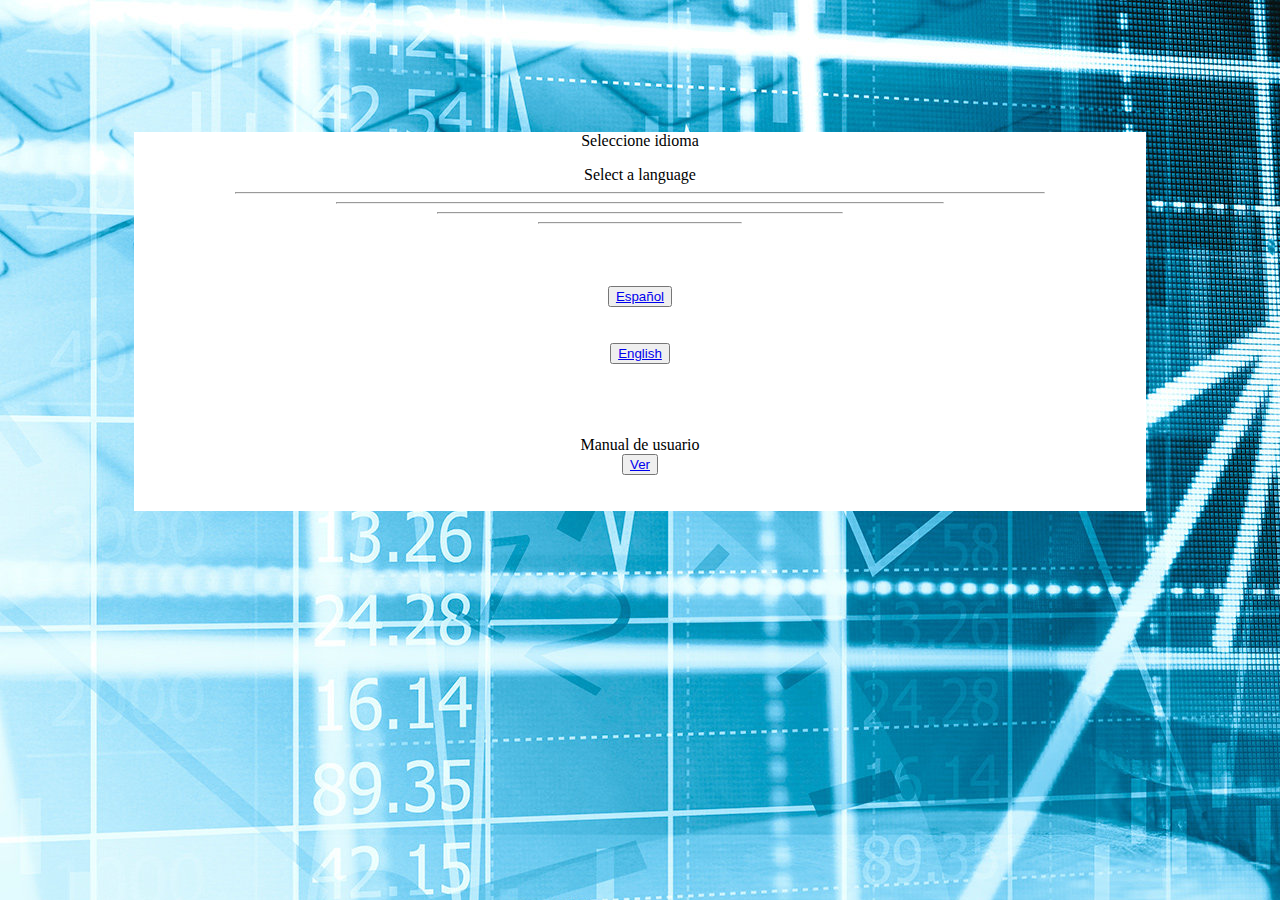
<file: index.html>
<!DOCTYPE html>
<html>
    <head>
        <meta charset="utf-8">
        <meta name="width=device-divice-width, user-scalable=no,initial-scale=1.0,maximun-scale=1.0,minimun-scale=1.0">
       <center> <link rel="stylesheet" type="text/css" href="conte.css"></center>
    </head>
    <body background="fon.jpg" text="black"> 
                 <br><br><br><br><br><br>
               <div class="conte"> 
<center><P>Seleccione idioma</P></center>
                   <center>Select a language</center>
                    <HR width="80%"></HR>
                    <HR width="60%"></HR>
                    <HR width="40%"></HR>
                    <HR width="20%"></HR>
                    <br><br><br>
         <center><button><a href="t_c.html">Español</a></button></center> <br><br>
        <center><button><a href="t_c_i.html">English</a></button></center>
                   <br><br><br><br>
                   
                    <center>Manual de usuario</center>
                   <center><button><a href="manual.html">Ver</a></button></center> <br><br>
                   
                   
                   
        </div>
    </body>
</html>
</file>
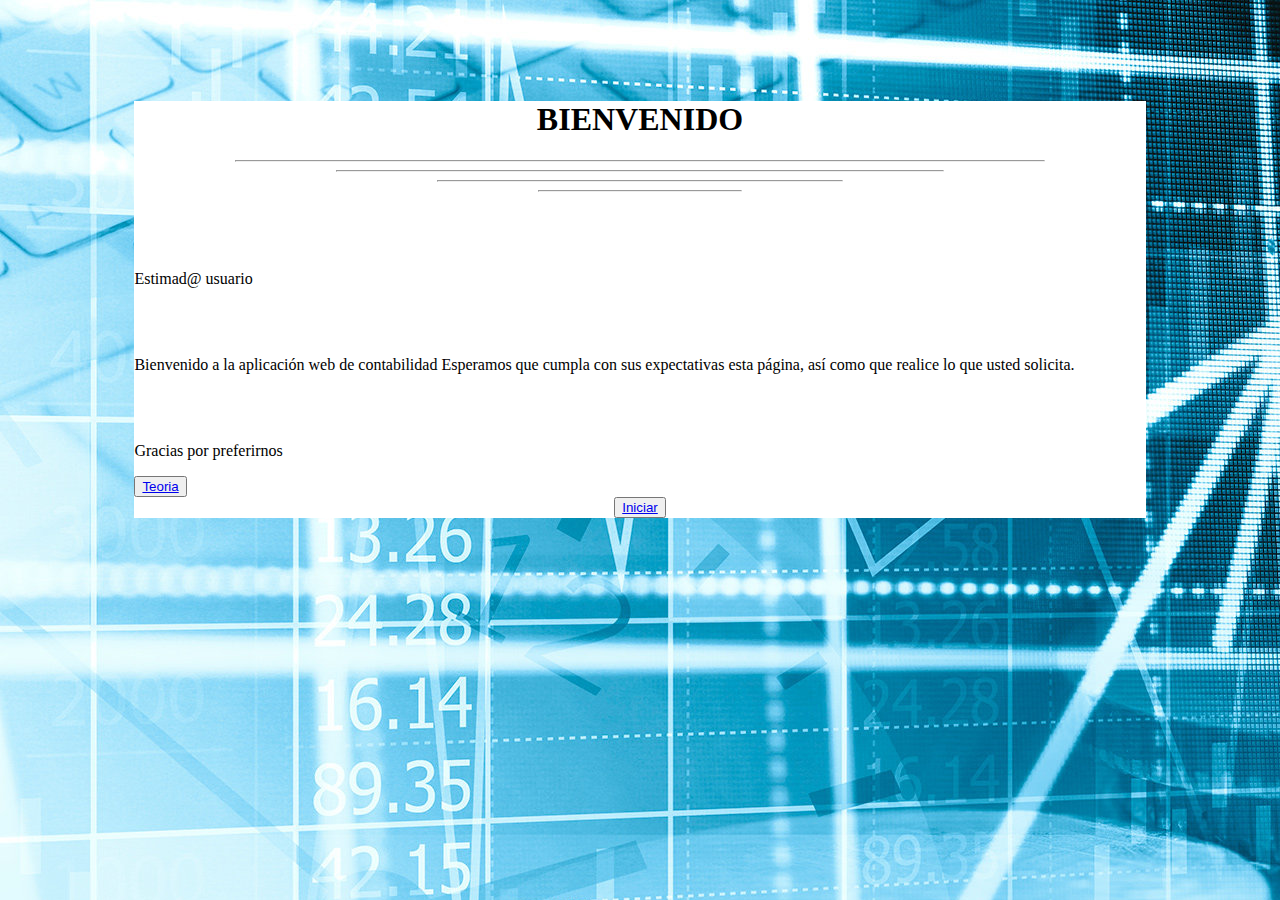
<file: bienvenida.html>
<!DOCTYPE html>
<html>
    <head>
        <meta charset="utf-8">
       <center> <link rel="stylesheet" type="text/css" href="conte.css"></center>
    </head>
    <body background="fon.jpg" text="black"> 
                 <br><br><br><br>
               <div class="conte"> 

         <h1><center>BIENVENIDO</center></h1>
                    <HR width="80%"></HR>
                    <HR width="60%"></HR>
                    <HR width="40%"></HR>
                    <HR width="20%"></HR>
                    <br><br><br>
        
                    <p>Estimad@ usuario</p><br><br>
                    <p>Bienvenido a la aplicación web de contabilidad Esperamos que cumpla con sus expectativas esta página, así como que realice lo que usted solicita.</p><br><br>
                    <p>Gracias por preferirnos</p>
 <button><a href="teoria.html">Teoria</a></button>           
                   <center><button><a href="menu.html">Iniciar</a></button></center> 
                   
                   
        </div>
    </body>
</html>
</file>
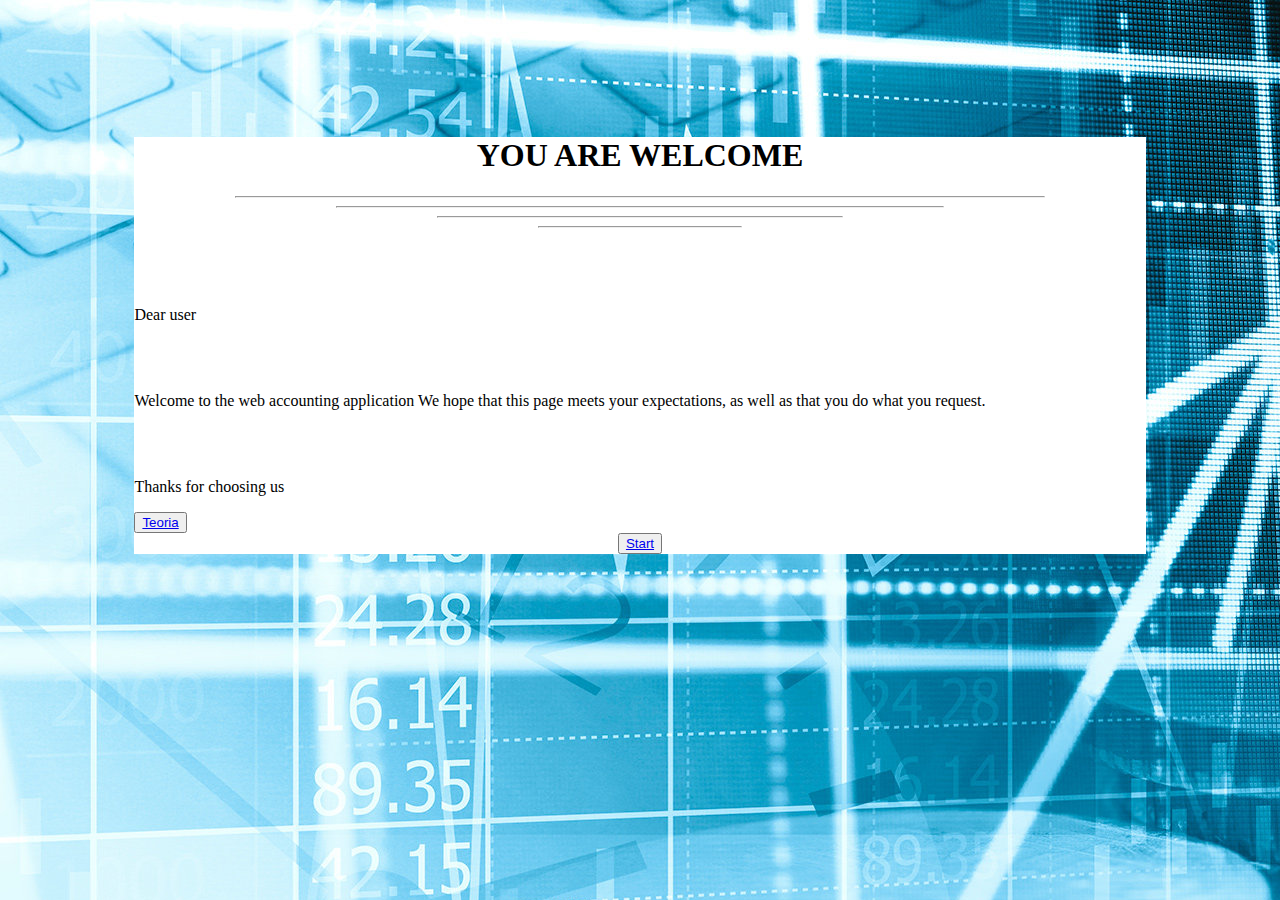
<file: bienvenida_i.html>
<html>
    <head>
        <meta charset="utf-8">
       <center> <link rel="stylesheet" type="text/css" href="conte.css"></center>
    </head>
    <body background="fon.jpg" text="black"> 
                 <br><br><br><br><br><br>
               <div class="conte"> 

         <h1><center>YOU ARE WELCOME</center></h1>
                    <HR width="80%"></HR>
                    <HR width="60%"></HR>
                    <HR width="40%"></HR>
                    <HR width="20%"></HR>
                    <br><br><br>
        
                    <p>Dear user</p><br><br>
                    <p>Welcome to the web accounting application We hope that this page meets your expectations, as well as that you do what you request.</p><br><br>
                    <p>Thanks for choosing us</p>
 <button><a href="teoria.html">Teoria</a></button>           
                   <center><button><a href="menu.html">Start</a></button></center> 
                   
                   
        </div>
    </body>
</html>
</file>
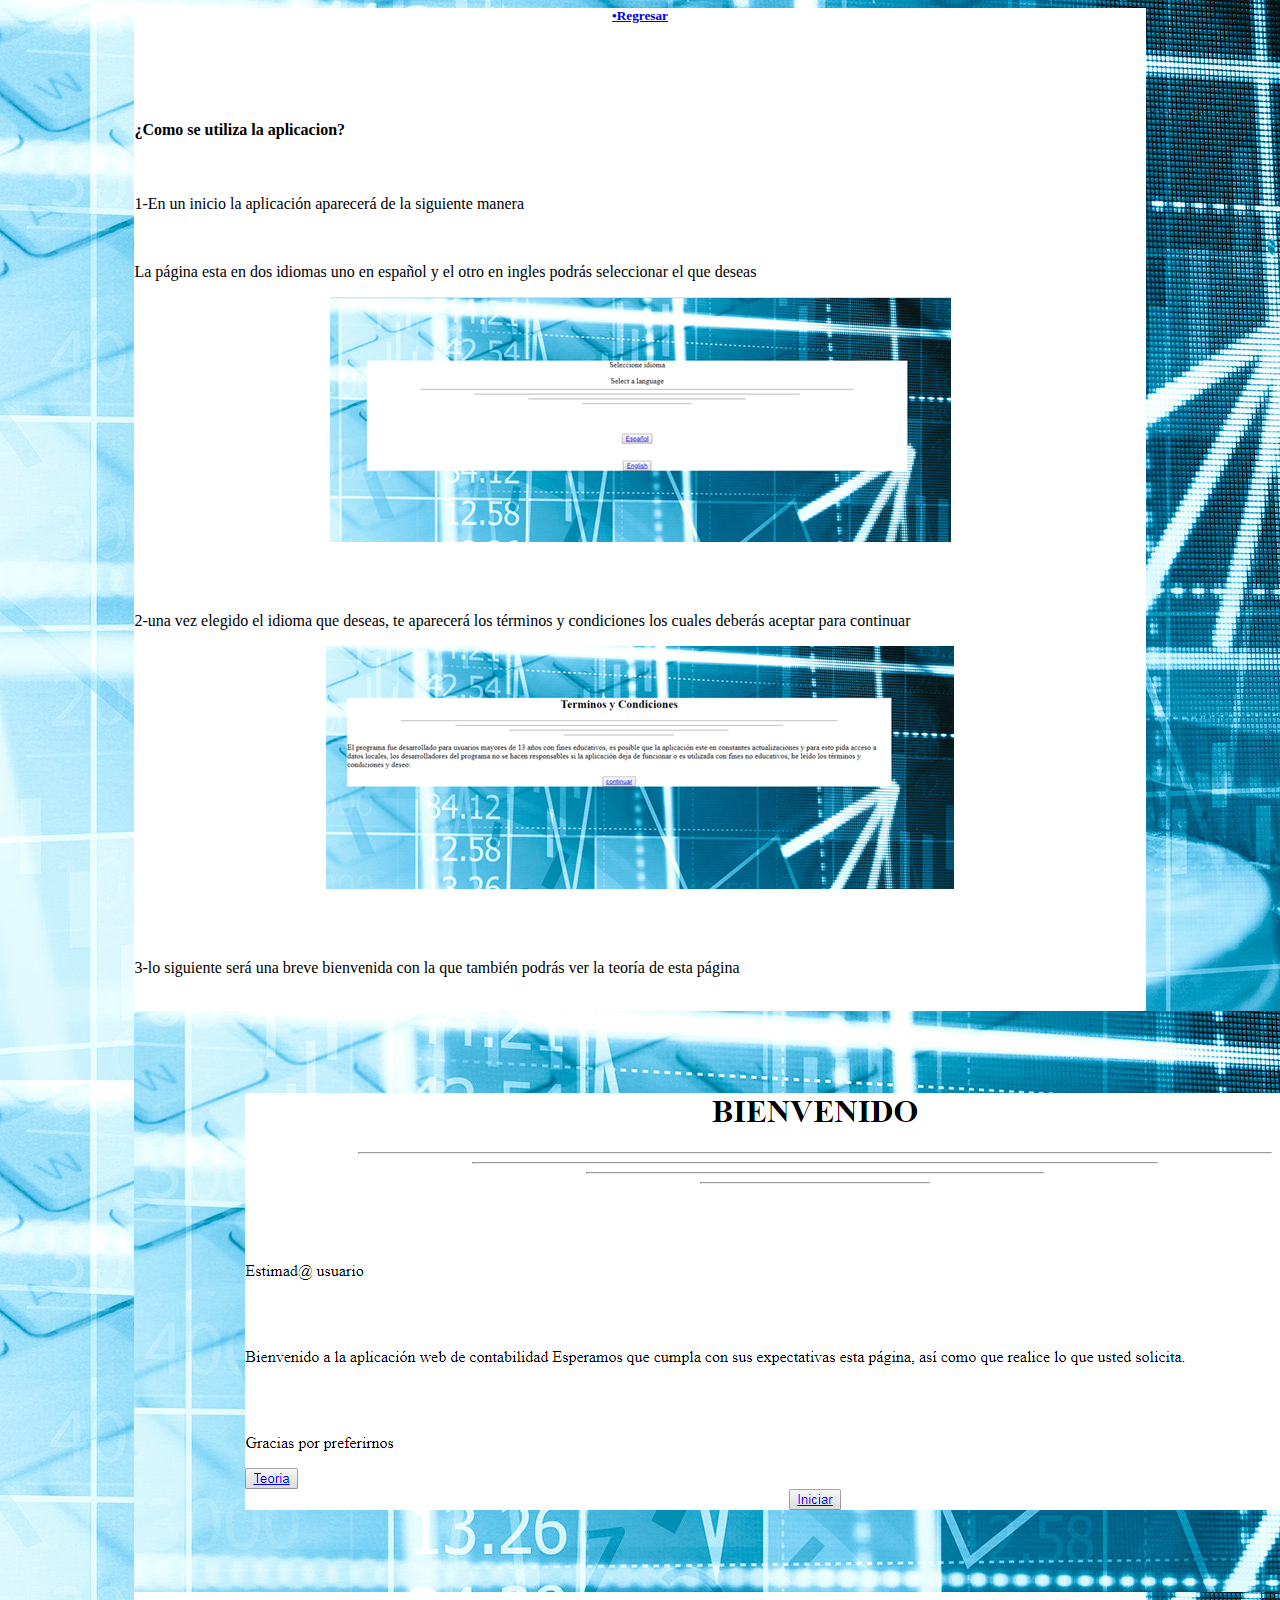
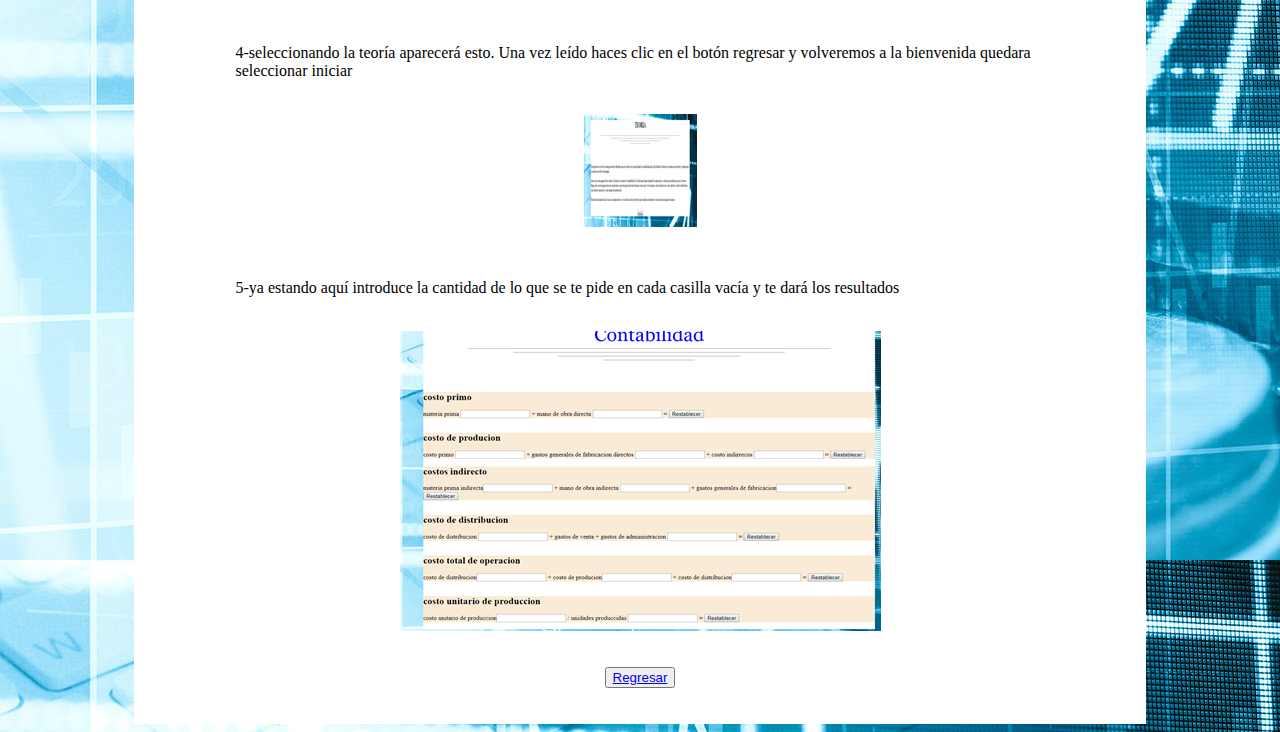
<file: manual.html>
<html>
    <head>
        <link rel="shortcut icon" href="https://cdn4.dibujos.net/dibujos/pintar/brownie.gif">
       
         <center> <link rel="stylesheet" type="text/css" href="conte.css"></center>
        <title>Manual de usuario</title>
 </head>

   <body background="fon.jpg" text="black"> 
        
       <div class="conte"> 
       
             <b><center><h5><a href="index.html">•Regresar</a></h5></center></b>
            <br><br><br>
			                 <h4>¿Como se utiliza la aplicacion? </h4><br>
            <p>1-En un inicio la aplicación aparecerá de la siguiente manera</p><br>
            <p>La página esta en dos idiomas uno en español y el otro en ingles podrás seleccionar el que deseas</p>
             <center><img src="1.jpg.png"></center><br>
            <br><br>
            <p>2-una vez elegido el idioma que deseas, te aparecerá los términos y condiciones los cuales deberás aceptar para continuar</p>
                    
            <center><img src="2.jpg.png"></center><br><br><br>
            <p>3-lo siguiente será una breve bienvenida con la que también podrás ver la teoría de esta página</p><br>
             <center><img src="3.jpg.png"></center><br><br>
           <div class="conte"> 
           <p>4-seleccionando la teoría aparecerá  esto. Una vez leído haces clic en el botón regresar y volveremos a la bienvenida quedara seleccionar iniciar</p><br>
             <center><img src="4.jpg.png"></center><br><br>
           <p>5-ya estando aquí introduce la cantidad de lo que se te pide en cada casilla vacía y te dará los resultados</p><br>
             <center><img src="5.jpg.png"></center><br><br>
               <center><button><a href="index.html">Regresar</a></button></center> <br><br>
           </div>
       </div>
    </body>
</html>
</file>
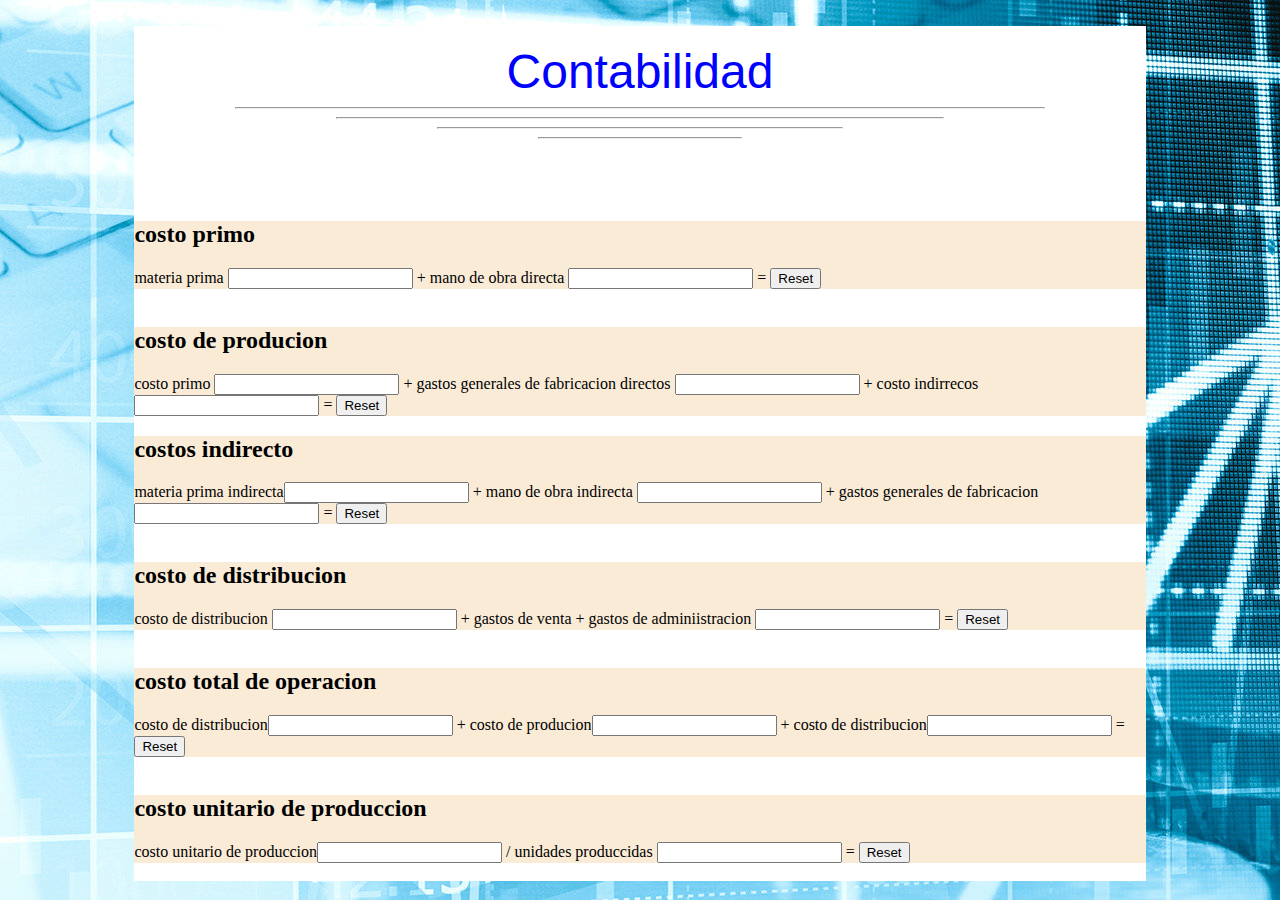
<file: menu.html>
<!DOCTYPE html>
<html>
   
   
    <br>
    <head>
        <meta charset="utf-8">
        
       <center> <link rel="stylesheet" type="text/css" href="conte.css"></center>
    </head>
   <body background="fon.jpg" text="black"> 
       <div class="conte"> 
          
        <br>

      
        <center> <font size="7" face="Georgia, Arial" color="blue">Contabilidad</font></center>
        
        <HR width="80%"></HR>
        <HR width="60%"></HR>
        <HR width="40%"></HR>
        <HR width="20%"></HR>
                <br><br><br>
                
        <form method="POST" oninput="resultado.value=parseInt(valor1.value)+parseInt(valor2.value)">
                <h2>costo primo</h2>
        materia prima <input type="number" id="valor1" value=""> + mano de obra directa <input type="number" id="valor2" value=""> =     <output name="resultado" for="valor1 valor2"></output>
            <input type="reset">
            </form>

<br>
            
            <form method="POST" oninput="resultado.value=parseInt(valor1.value)+parseInt(valor2.value)+parseInt(valor3.value)">
        <h2>costo de producion</h2>
     costo primo <input type="number" id="valor1" value=""> + gastos generales de fabricacion directos <input type="number" id="valor2" value=""> + costo indirrecos <input type="number" id="valor3" value=""> = <output name="resultado" for="valor1 valor2"></output>  <input type="reset">
            </form> 
        
            <form method="POST" oninput="resultado.value=parseInt(valor1.value)+parseInt(valor2.value)+parseInt(valor3.value)">
        <h2>costos indirecto</h2>

        materia prima indirecta<input type="number" id="valor1" value=""> +  mano de obra indirecta <input type="number" id="valor2" value=""> +  gastos generales de fabricacion<input type="number" id="valor3" value=""> = <output name="resultado" for="valor1 valor2"></output>  <input type="reset">
            </form> 
        
     <br>
        <form method="POST" oninput="resultado.value=parseInt(valor1.value)+parseInt(valor2.value)">
        <h2>costo de distribucion</h2>
        
        costo de distribucion <input type="number" id="valor1" value=""> + gastos de venta + gastos de adminiistracion <input type="number" id="valor2" value=""> =     <output name="resultado" for="valor1 valor2"></output>  <input type="reset">
            </form>

        <br>
        
        <form method="POST" oninput="resultado.value=parseInt(valor1.value)+parseInt(valor2.value)+parseInt(valor3.value)">
        <h2>costo total de operacion</h2>
        
        costo de distribucion<input type="number" id="valor1" value=""> +  costo de producion<input type="number" id="valor2" value=""> + costo de distribucion<input type="number" id="valor3" value=""> = <output name="resultado" for="valor1 valor2"></output>  <input type="reset">
            </form> 
        
        <br>
        
        <form method="POST" oninput="resultado.value=parseInt(valor1.value)/parseInt(valor2.value)">
        <h2>costo unitario de produccion</h2> 
        costo unitario de produccion<input type="number" id="valor1" value=""> / unidades produccidas <input type="number" id="valor2" value=""> = <output name="resultado" for="valor1 valor2"></output>  <input type="reset">
            </form>
         <br>
           </li>
       </div>
                </body>
               
</html>
</file>
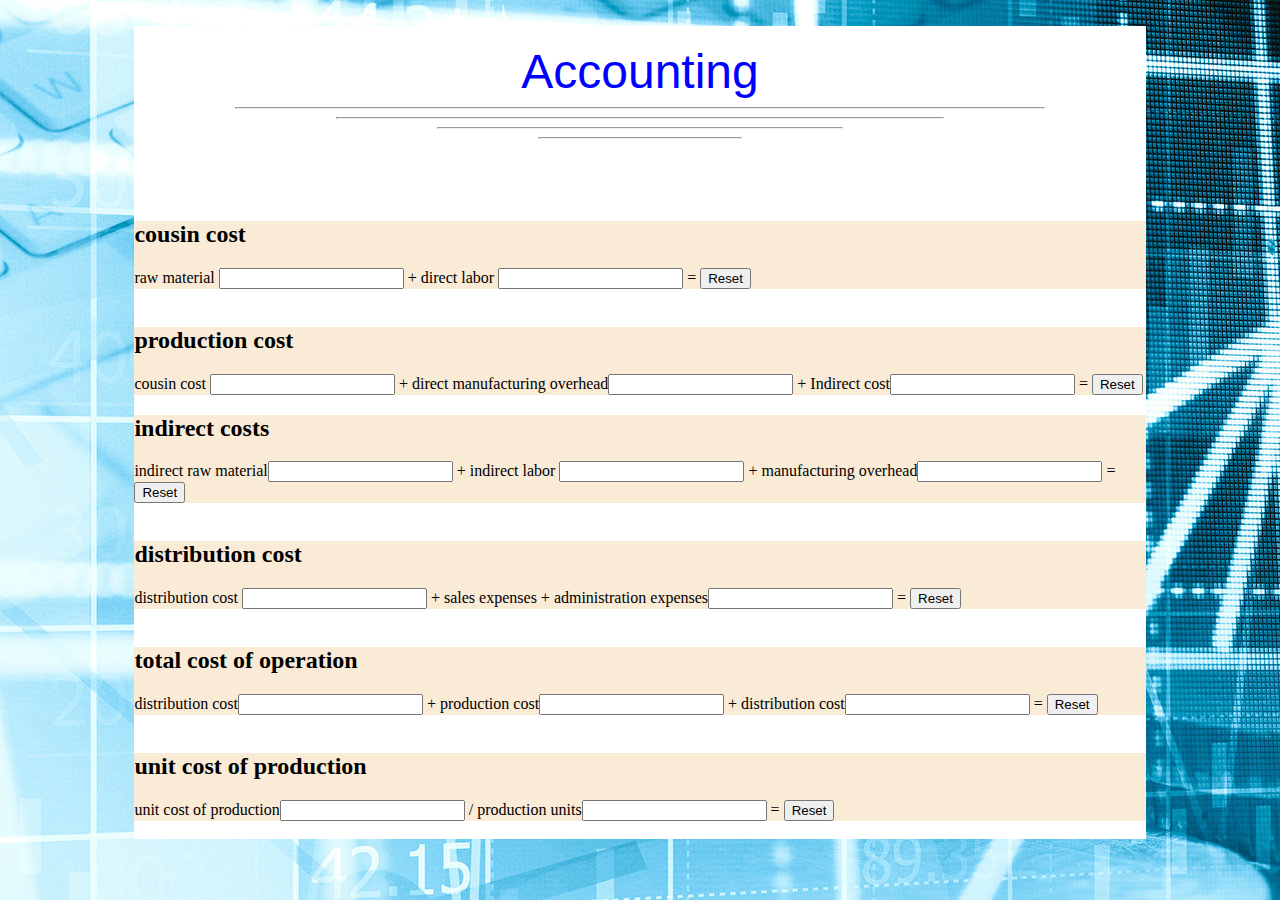
<file: menu_i.html>
<!DOCTYPE html>
<html>
   
   
    <br>
    <head>
        <meta charset="utf-8">
       <center> <link rel="stylesheet" type="text/css" href="conte.css"></center>
    </head>
   <body background="fon.jpg" text="black"> 
       <div class="conte"> 
          
        <br>
       
   
        

      
        <center> <font size="7" face="Georgia, Arial" color="blue">Accounting</font></center>
        
        <HR width="80%"></HR>
        <HR width="60%"></HR>
        <HR width="40%"></HR>
        <HR width="20%"></HR>
                <br><br><br>
                
        <form method="POST" oninput="resultado.value=parseInt(valor1.value)+parseInt(valor2.value)">
                <h2>cousin cost</h2>
       raw material <input type="number" id="valor1" value=""> + direct labor <input type="number" id="valor2" value=""> =     <output name="resultado" for="valor1 valor2"></output>
            <input type="reset">
            </form>

<br>
            
            <form method="POST" oninput="resultado.value=parseInt(valor1.value)+parseInt(valor2.value)+parseInt(valor3.value)">
        <h2>production cost</h2>
    cousin cost <input type="number" id="valor1" value=""> + direct manufacturing overhead<input type="number" id="valor2" value=""> + 
Indirect cost<input type="number" id="valor3" value=""> = <output name="resultado" for="valor1 valor2"></output>  <input type="reset">
            </form> 
        
            <form method="POST" oninput="resultado.value=parseInt(valor1.value)+parseInt(valor2.value)+parseInt(valor3.value)">
        <h2>indirect costs</h2>

       indirect raw material<input type="number" id="valor1" value=""> +  indirect labor <input type="number" id="valor2" value=""> +  
manufacturing overhead<input type="number" id="valor3" value=""> = <output name="resultado" for="valor1 valor2"></output>  <input type="reset">
            </form> 
        
     <br>
        <form method="POST" oninput="resultado.value=parseInt(valor1.value)+parseInt(valor2.value)">
        <h2>distribution cost</h2>
        
       distribution cost <input type="number" id="valor1" value=""> + sales expenses + administration expenses<input type="number" id="valor2" value=""> =     <output name="resultado" for="valor1 valor2"></output>  <input type="reset">
            </form>

        <br>
        
        <form method="POST" oninput="resultado.value=parseInt(valor1.value)+parseInt(valor2.value)+parseInt(valor3.value)">
        <h2>total cost of operation</h2>
        
        distribution cost<input type="number" id="valor1" value=""> +  production cost<input type="number" id="valor2" value=""> + distribution cost<input type="number" id="valor3" value=""> = <output name="resultado" for="valor1 valor2"></output>  <input type="reset">
            </form> 
        
        <br>
        
        <form method="POST" oninput="resultado.value=parseInt(valor1.value)/parseInt(valor2.value)">
        <h2>unit cost of production</h2> 
        
unit cost of production<input type="number" id="valor1" value=""> / production units<input type="number" id="valor2" value=""> = <output name="resultado" for="valor1 valor2"></output>  <input type="reset">
            </form>
         <br>
           </li>
       </div>
                </body>
               
</html>
</file>
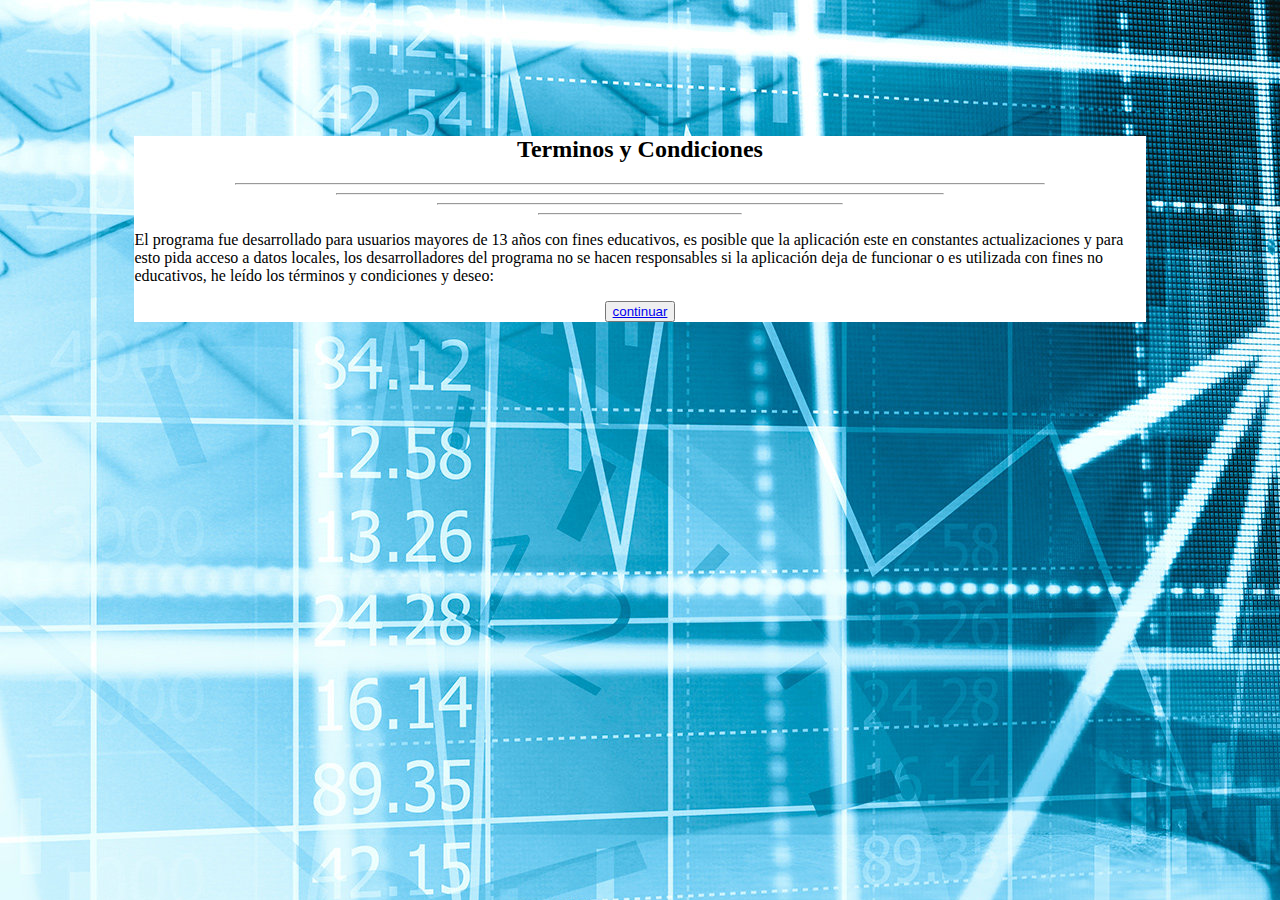
<file: t_c.html>
<!DOCTYPE html>
<html>
     <meta charset="utf-8">
    <head>
<center> <link rel="stylesheet" type="text/css" href="conte.css"></center>
    </head>
    
   <body background="fon.jpg" text="black"> 
    <br><br><br><br><br><br>
               <div class="conte"> 
                    <center><h2>Terminos y Condiciones</h2></center>
        <HR width="80%"></HR>
        <HR width="60%"></HR>
        <HR width="40%"></HR>
        <HR width="20%"></HR>
                    
                   <p> El programa fue desarrollado para usuarios mayores de 13 años
                    con fines educativos, es posible que la aplicación este en 
                    constantes actualizaciones y para esto pida acceso a datos
                    locales, los desarrolladores del programa no se hacen 
                    responsables si la aplicación deja de funcionar o es
                       utilizada con fines no educativos, he leído los términos y condiciones y deseo:</p>
                   <center><button><a href="bienvenida.html">continuar</a></button></center>
                    
    
        </div>
    </body>
</html>
</file>
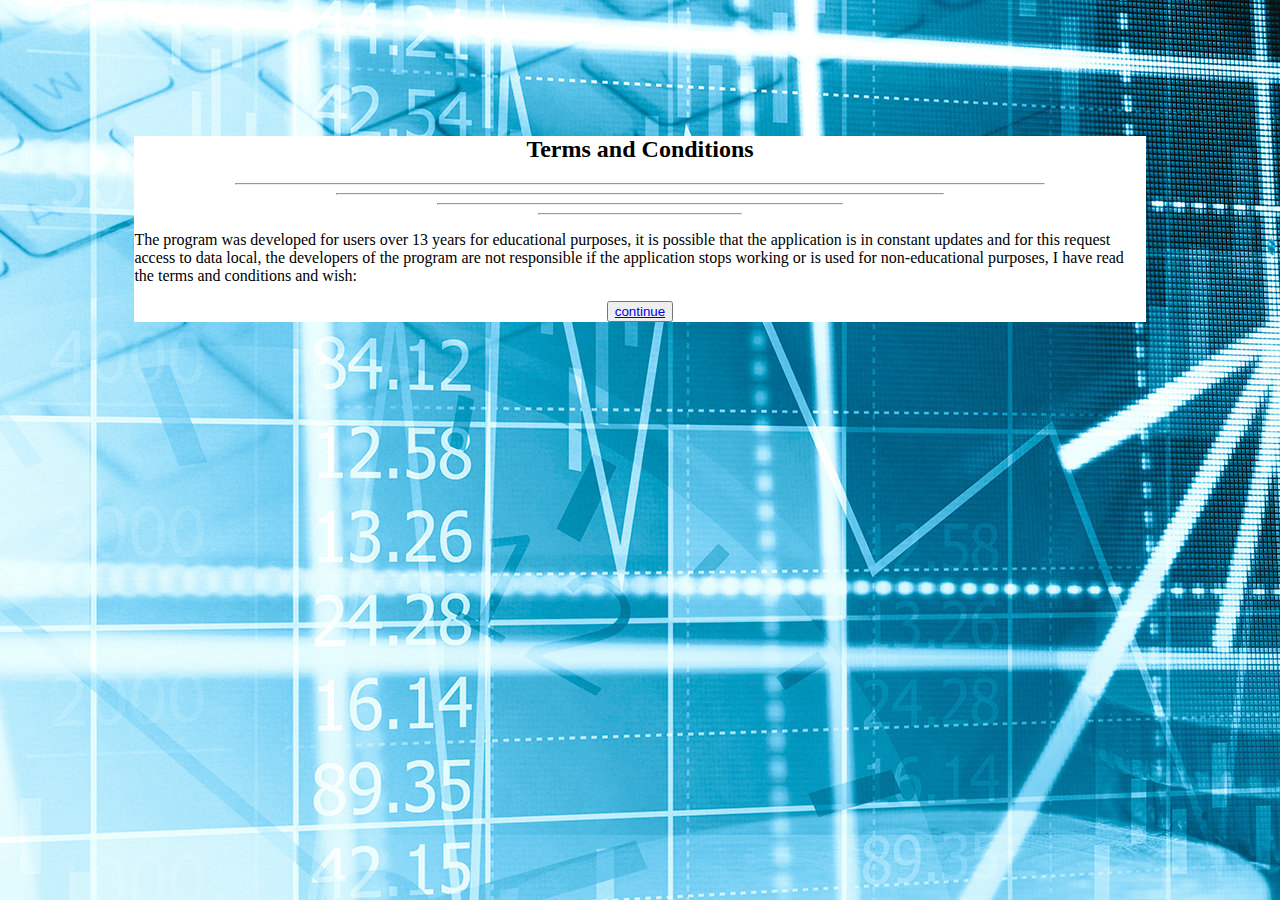
<file: t_c_i.html>
<html>
     <meta charset="utf-8">
    <head>
<center> <link rel="stylesheet" type="text/css" href="conte.css"></center>
    </head>
    
   <body background="fon.jpg" text="black"> 
    <br><br><br><br><br><br>
               <div class="conte"> 
                    <center><h2>Terms and Conditions</h2></center>
        <HR width="80%"></HR>
        <HR width="60%"></HR>
        <HR width="40%"></HR>
        <HR width="20%"></HR>
                    
                   <p> The program was developed for users over 13 years
                    for educational purposes, it is possible that the application is in
                    constant updates and for this request access to data
                    local, the developers of the program are not
                    responsible if the application stops working or is
                       used for non-educational purposes, I have read the terms and conditions and wish:</p>
                   <center><button><a href="bienvenida.html">continue</a></button></center>
                    
    
        </div>
    </body>
</html>
</file>
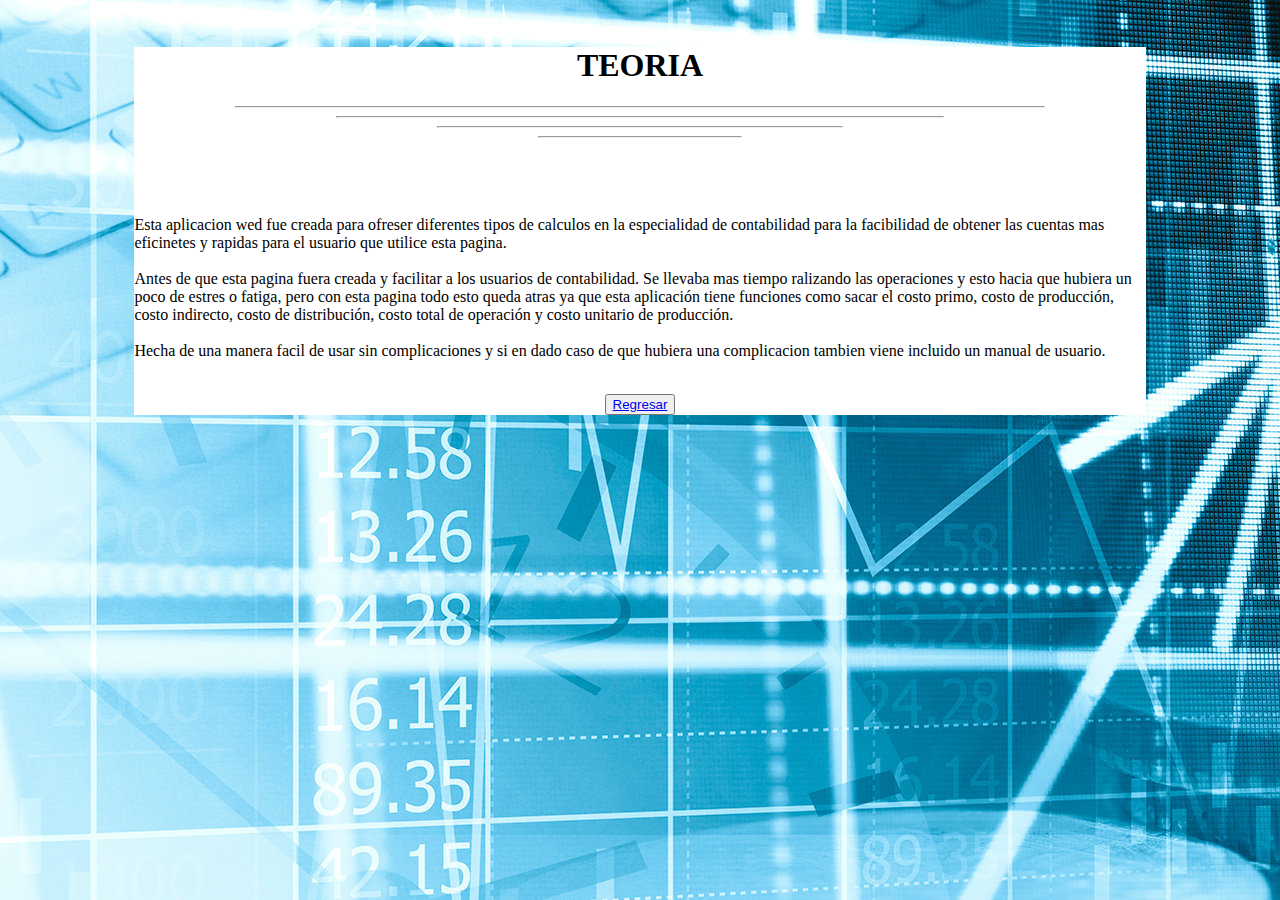
<file: teoria.html>
<!DOCTYPE html>
<html>
    
   
    <br>
    <head>
        <meta charset="utf-8">
        <center> <link rel="stylesheet" type="text/css" href="conte.css"></center>
    </head>
    <body background="fon.jpg" text="black"> 
        <div class="conte"> 
               
          
                      <H1><CENTER>TEORIA</CENTER></H1>
        <HR width="80%"></HR>
        <HR width="60%"></HR>
        <HR width="40%"></HR>
        <HR width="20%"></HR>
                
                <br><br><br>
        
        <P>Esta aplicacion wed fue creada para ofreser diferentes tipos de calculos en la especialidad de contabilidad para la facibilidad de obtener las cuentas mas eficinetes y rapidas para el usuario que utilice esta pagina.<br><br>
        
        Antes de que esta pagina fuera creada y facilitar a los usuarios de contabilidad. Se llevaba mas tiempo ralizando las operaciones y esto hacia que hubiera un poco de estres o fatiga, pero con esta pagina todo esto queda atras ya que esta  aplicación tiene funciones como sacar el costo primo, costo de producción, costo indirecto, costo de distribución, costo total de operación y costo unitario de producción.<br><br>
            
        Hecha de una manera facil de usar sin complicaciones y si en dado caso de que hubiera una complicacion tambien viene incluido un manual de
        usuario.<br><br>
        
      
</P>
        <center><button><a href="bienvenida.html">Regresar</a></button></center>
            
        </div>
    </body>
</html>
</file>
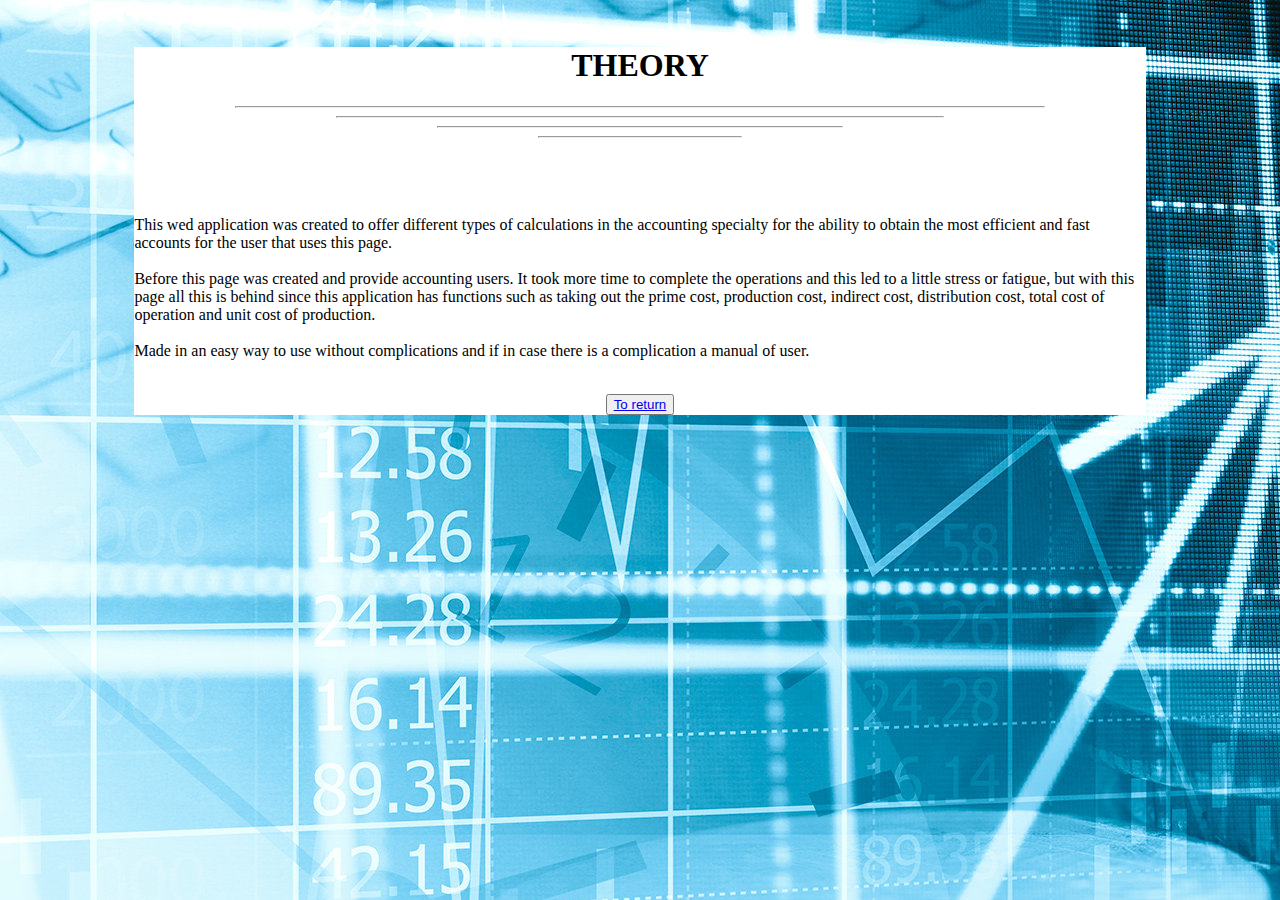
<file: teoria_i.html>
<!DOCTYPE html>
<html>
    
   
    <br>
    <head>
        <meta charset="utf-8">
        <center> <link rel="stylesheet" type="text/css" href="conte.css"></center>
    </head>
    <body background="fon.jpg" text="black"> 
        <div class="conte"> 
               
          
                      <H1><CENTER>THEORY</CENTER></H1>
        <HR width="80%"></HR>
        <HR width="60%"></HR>
        <HR width="40%"></HR>
        <HR width="20%"></HR>
                
                <br><br><br>
        
        <P>This wed application was created to offer different types of calculations in the accounting specialty for the ability to obtain the most efficient and fast accounts for the user that uses this page.<br><br>
        
        Before this page was created and provide accounting users. It took more time to complete the operations and this led to a little stress or fatigue, but with this page all this is behind since this application has functions such as taking out the prime cost, production cost, indirect cost, distribution cost, total cost of operation and unit cost of production.<br><br>
            
        Made in an easy way to use without complications and if in case there is a complication a manual of
        user.<br><br>
        
      
</P>
        <center><button><a href="bienvenida.html">To return</a></button></center>
            
        </div>
    </body>
</html>
</file>
<file: conte.css>
body{ 
    background="imagenes/fondo.jpg" 
 background-attachment: fixed;
}

    .conte{ 
    width: 80%;
    background-color:white;
    margin: auto;
    height: auto;
    padding: auto;
    background-attachment: fixed;
}
form{
    background-color:antiquewhite;
    width: auto;
}
b{
    border: :solid 5px;
    border-radius:  10px;
    background-color: bisque;
    width: auto;
    bottom: auto;
}
</file>
